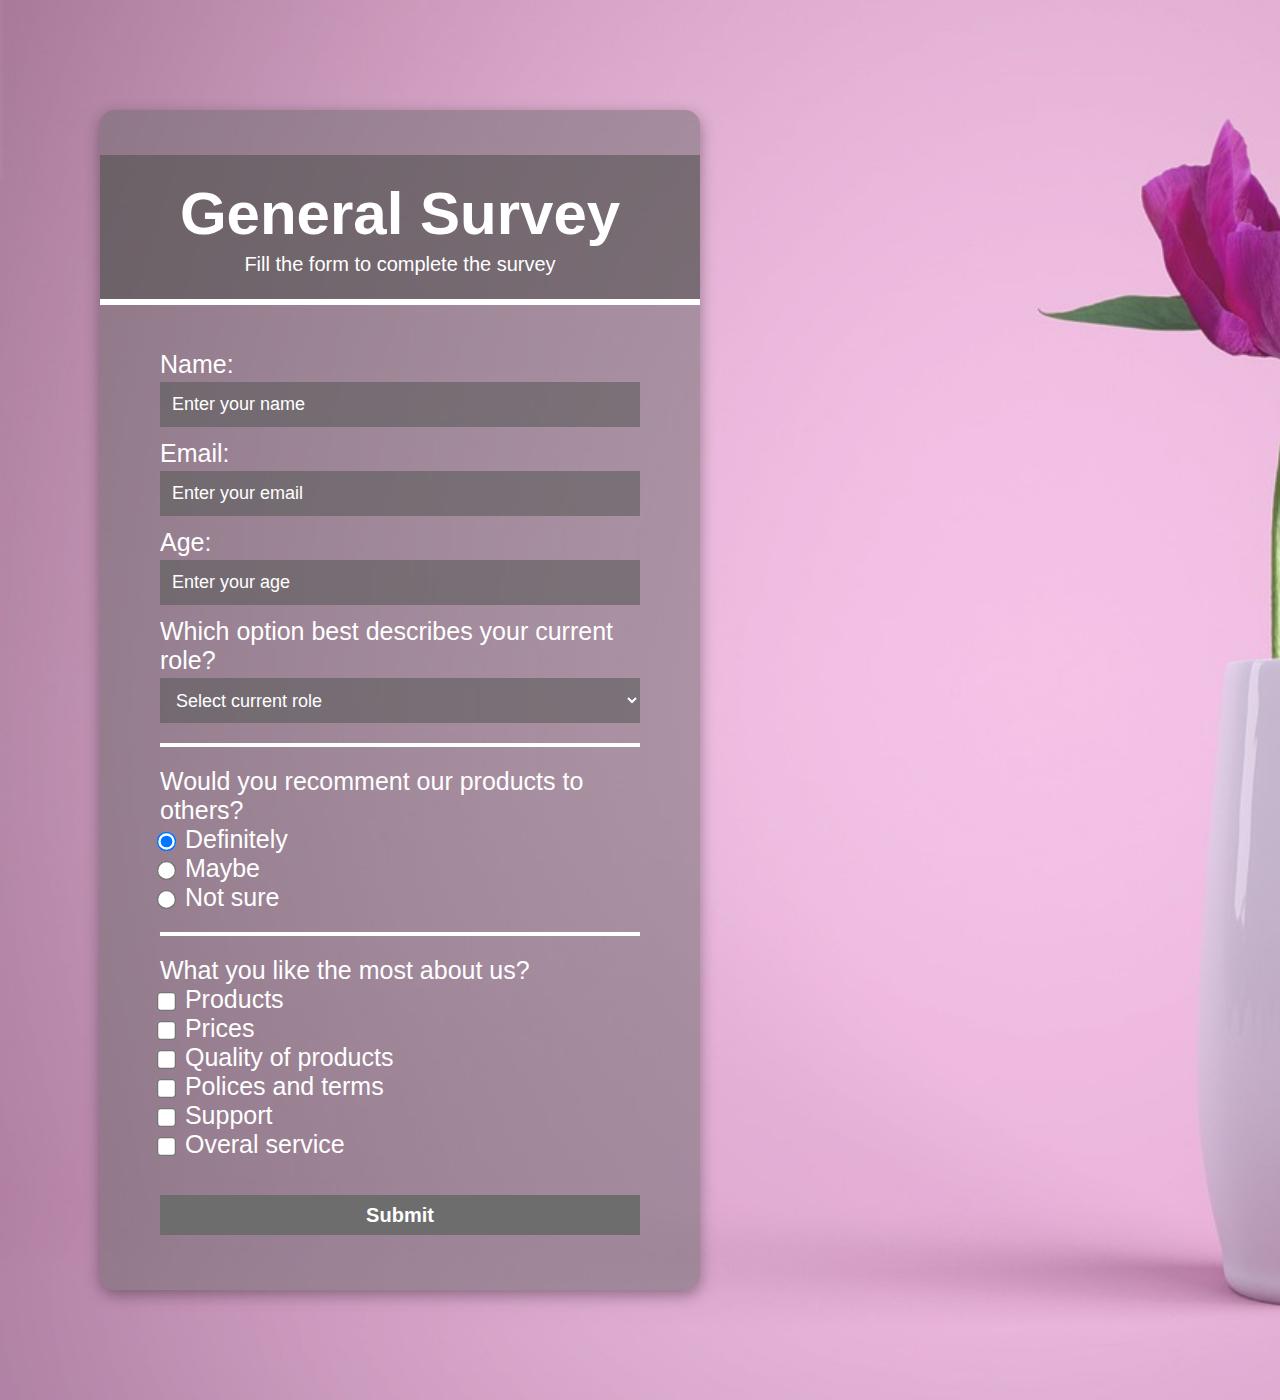
<file: index.html>
<!DOCTYPE html>
<html lang="en">
<head>
    <meta charset="UTF-8">
    <meta name="viewport" content="width=device-width, initial-scale=1.0">
    <title>Survey</title>
    <link rel="stylesheet" href="styles.css">
</head>
<body>
    <div class="box">
        <div class="boxes title-box"> 
            <h1 id="title">General Survey</h1>
            <P id="description">Fill the form to complete the survey</P>
        </div>
        
        <div class="form boxes">
            <form action="" id="survey-form">
                <label for="name" id="name-label">Name: <input type="text" name="name" id="name" placeholder="Enter your name"></label>
                <label for="email" id="email-label"> Email: <input type="email" name="email" id="email" placeholder="Enter your email"></label>
                <label for="age" id="number-label">Age: <input type="number" name="age" min="12" max="120" id="number" placeholder="Enter your age"></label>
            <label for=""> Which option best describes your current role? 
                <select name="" id="dropdown">
                    <option value="0">Select current role</option>
                    <option value="1">Student</option>
                    <option value="2">Employed</option>
                    <option value="3">Businessman</option>
                </select></label>
<hr class="fhr">
                <label for="" class="label"> Would you recomment our products to others? </label>
                <label for="option1" class="options"><input type="radio" name="options" id="option1" checked> Definitely </label>
                <label for="option2" class="options"><input type="radio" name="options" id="option2"> Maybe </label>
                <label for="option3" class="options"><input type="radio" name="options" id="option3"> Not sure </label>
                <hr class="fhr">
                <label for="" class="label"> What you like the most about us?</label>
                <label for="products"><input type="checkbox" name="" value="products" id="products"> Products</label>
                <label for="Prices"><input type="checkbox" name="" value="Prices" id="Prices"> Prices</label>
                <label for="quality"><input type="checkbox" name="" value="quality" id="quality"> Quality of products</label>
                <label for="polices"><input type="checkbox" name="" value="polices" id="polices"> Polices and terms</label>
                <label for="Support"><input type="checkbox" name="" value="Support" id="Support"> Support</label>
                <label for="overal"><input type="checkbox" name="" value="overal" id="overal"> Overal service</label>
            </form >

    </div>
    <div class="btn"><button id="submit">Submit</button></div>
    </div>
</body>
</html>
</file>
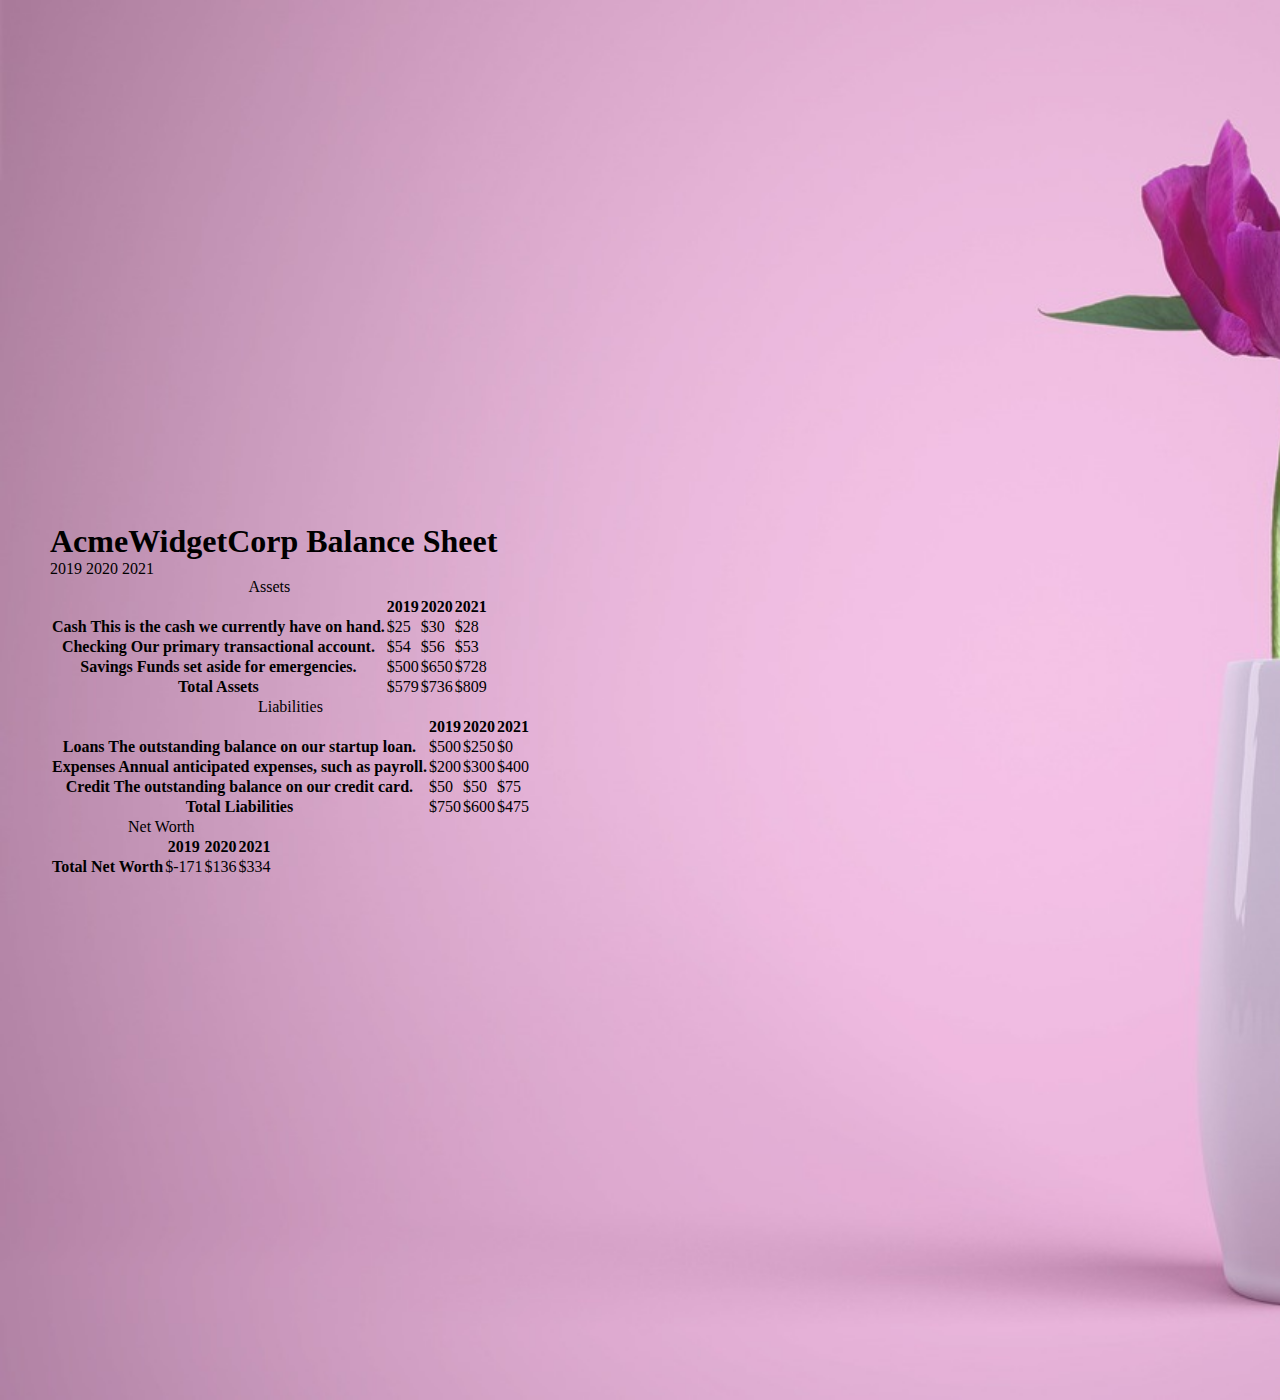
<file: prc.html>
<!DOCTYPE html>
<html lang="en">
  <head>
    <meta charset="UTF-8">
    <meta name="viewport" content="width=device-width, initial-scale=1.0">
    <title>Balance Sheet</title>
    <link rel="stylesheet" href="./styles.css">
  </head>
  <body>
    <main>
      <section>
        <h1>
          <span class="flex">
            <span>AcmeWidgetCorp</span>
            <span>Balance Sheet</span>
          </span>
        </h1>
        <div id="years" aria-hidden="true">
        <span class="year">2019</span>
        <span class="year">2020</span>
        <span class="year">2021</span>
        </div>
        <div class="table-wrap">
            <table>
                <caption>Assets</caption>
                <thead>
                    <tr>
                        <td></td>
                        <th><span class="sr-only year">2019</span></th>
                        <th><span class="sr-only year">2020</span></th>
                        <th class="current"><span class="sr-only year">2021</span></th>
                    </tr>
                </thead>
                <tbody>
                    <tr class="data"> 
                        <th>Cash <span class="description">This is the cash we currently have on hand.</span>
                            <td>$25</td>
                            <td>$30</td>
                            <td class="current">$28</td>
                        </th>
                    </tr>
                    <tr class="data">
                        <th>Checking <span class="description">Our primary transactional account.</span>
                            <td>$54</td>
                            <td>$56</td>
                            <td class="current">$53</td>
                        </th>
                    </tr>
                    
                    <tr class="data">
                        <th>Savings <span class="description">Funds set aside for emergencies.</span>
                            <td>$500</td>
                            <td>$650</td>
                            <td class="current">$728</td>
                        </th>
                    </tr>
                    <tr class="total">
                        <th>Total <span class="sr-only">Assets</span>
                            <td>$579</td>
                            <td>$736</td>
                            <td class="current">$809</td>
                        </th>
                    </tr>
                </tbody>
            </table>
            <table>
                <caption>Liabilities</caption>
                <thead>
                    <tr>
                        <td></td>
                        <th><span class="sr-only">2019</span></th>
                        <th><span class="sr-only">2020</span></th>
                        <th><span class="sr-only">2021</span></th>
                    </tr>
                </thead>
                <tbody>
                    <tr class="data">
                        <th>Loans <span class="description">The outstanding balance on our startup loan.</span>
                            <td>$500</td>
                            <td>$250</td>
                            <td class="current">$0</td>
                        </th>
                    </tr>
                    <tr class="data">
                        <th>Expenses <span class="description">Annual anticipated expenses, such as payroll.</span>
                            <td>$200</td>
                            <td>$300</td>
                            <td class="current">$400</td>
                        </th>
                    </tr>
                    <tr class="data">
                        <th>Credit <span class="description">The outstanding balance on our credit card.</span>
                            <td>$50</td>
                            <td>$50</td>
                            <td class="current">$75</td>
                        </th>
                    </tr>
                    </tr>
                    <tr class="total">
                        <th>Total <span class="sr-only">Liabilities</span>
                            <td>$750</td>
                            <td>$600</td>
                            <td class="current">$475</td>
                        </th>
                    </tr>
                </tbody>
            </table>
            <table>
                <caption>Net Worth</caption>
                <thead>
                    <tr>
                        <td></td>
                        <th><span class="sr-only">2019</span></th>
                        <th><span class="sr-only">2020</span></th>
                        <th><span class="sr-only">2021</span></th>
                    </tr>
                </thead>
                <tbody>
                    <tr class="total">
                        <th>Total <span class="sr-only">Net Worth</span>
                            <td>$-171</td>
                            <td>$136</td>
                            <td class="current">$334</td>
                        </th>
                    </tr>
                </tbody>
            </table>
        </div>
    </section>
</main>
</body>
</html>
</file>
<file: styles.css>
*{
    margin: 0;
    padding: 0;
    box-sizing: border-box;
}
body{
    background-image: url(bg.jpg);
    background-repeat: no-repeat;
    background-size: cover;
    height: 1400px;
    /* width: 100%; */
    display: flex;
    padding: 50px;
    /* justify-content: center; */
    align-items: center;
}
.box{
    width: 600px;
    height: 1180px;
    background-color: rgba(105, 105, 105, 0.5);
    /* opacity: 0.3; */
    position: absolute;
    left: 100px;
    display: flex;
    /* top: 100px; */
    border-radius: 15px;
    flex-direction: column;
    justify-content: space-evenly;
    align-items: center;
    box-shadow: rgba(0, 0, 0, 0.35) 0px 5px 15px;
}

#title{
    font-family: 'Gill Sans', 'Gill Sans MT', Calibri, 'Trebuchet MS', sans-serif;
    font-size: 60px;
    color: #ffffff;
    margin-bottom: 5px;
    text-align: center;
}
p{
    color: white;
    text-align: center;
    font-size: 20px;
    font-family: 'Franklin Gothic Medium', 'Arial Narrow', Arial, sans-serif;
}
.title-box{
    background-color: rgba(73, 73, 71,0.5);
    width: 100%;
    height: 150px;
    /* background-image: url(flr.jpg);
    background-position: center;
    background-size: cover;
    opacity: 0.8; */
    display: flex;
    flex-direction: column;
    justify-content: center;
    border-bottom: 6px solid white;
}
.form{
    width: 80%;
    height: 800px;
    /* background-color: rgb(129, 130, 130); */
}
.btn{
    /* background-color: rgb(133, 135, 134); */
    width: 80%;
    height: 50px;
}
label{
    display: block;
    color: white;
}
.form{
    font-family: 'Gill Sans', 'Gill Sans MT', Calibri, 'Trebuchet MS', sans-serif;
    font-size: 25px;
}
#name,#email,#number,#dropdown{
    display: block;
    margin-bottom: 12px;
    margin-top: 3px;
    width: 100%;
    height: 45px;
    padding: 12px;
    font-size: 18px;
    color: #ffffff;
    border: none;
    /* border-radius: 20px; */
    background-color: rgba(92, 92, 92, 0.6);
}
::placeholder{
    color: #ffffff;
}
.fhr{
 border: 2px solid white;
 margin: 20px 0;
}
#submit{
width: 100%;
height: 40px;
font-family: 'Gill Sans', 'Gill Sans MT', Calibri, 'Trebuchet MS', sans-serif;
font-size: 20px;
font-weight: bold;
background-color: rgb(110, 109, 109);
color: #ffffff;
cursor: pointer;
border: none;
}
#submit:hover{
    color: #373737;
    background-color: #ffffff;
}
input[type="radio"],input[type="checkbox"]{
    transform: scale(1.5);
    margin-right: 5px;
}
</file>
